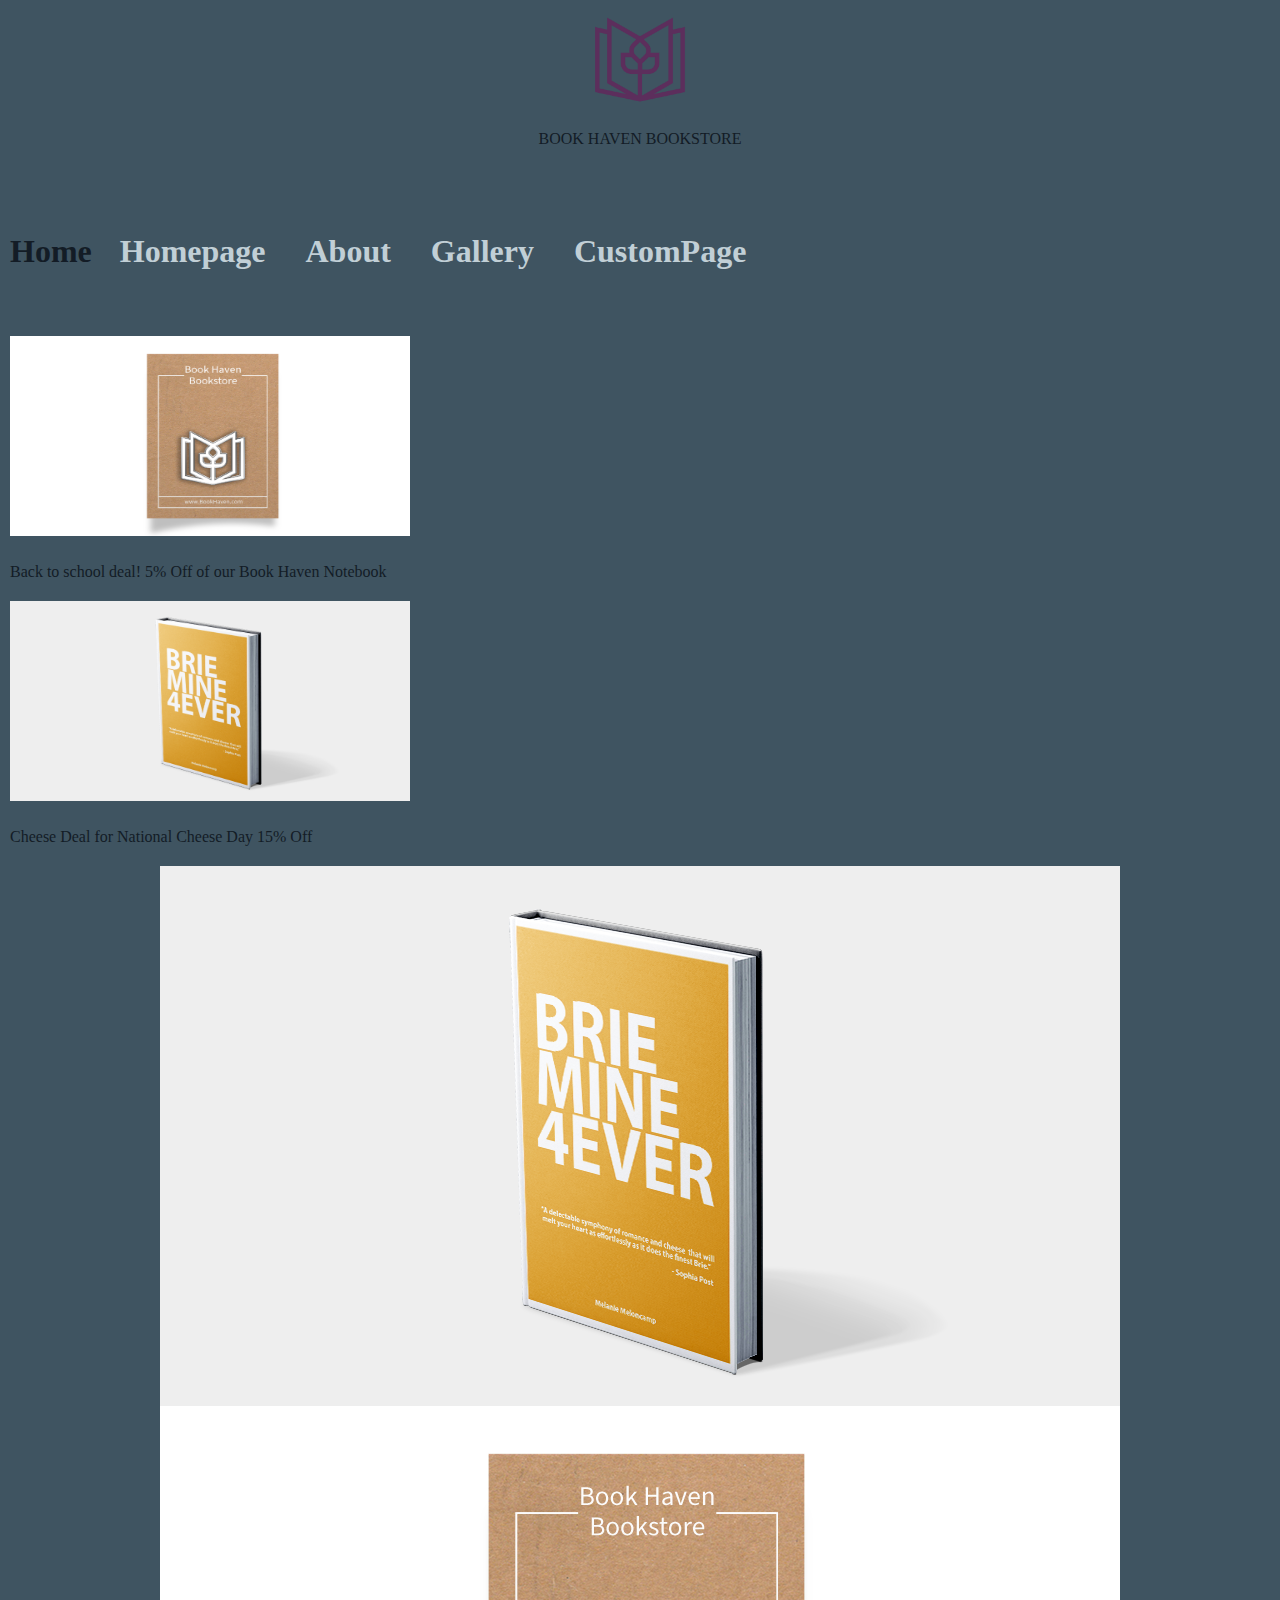
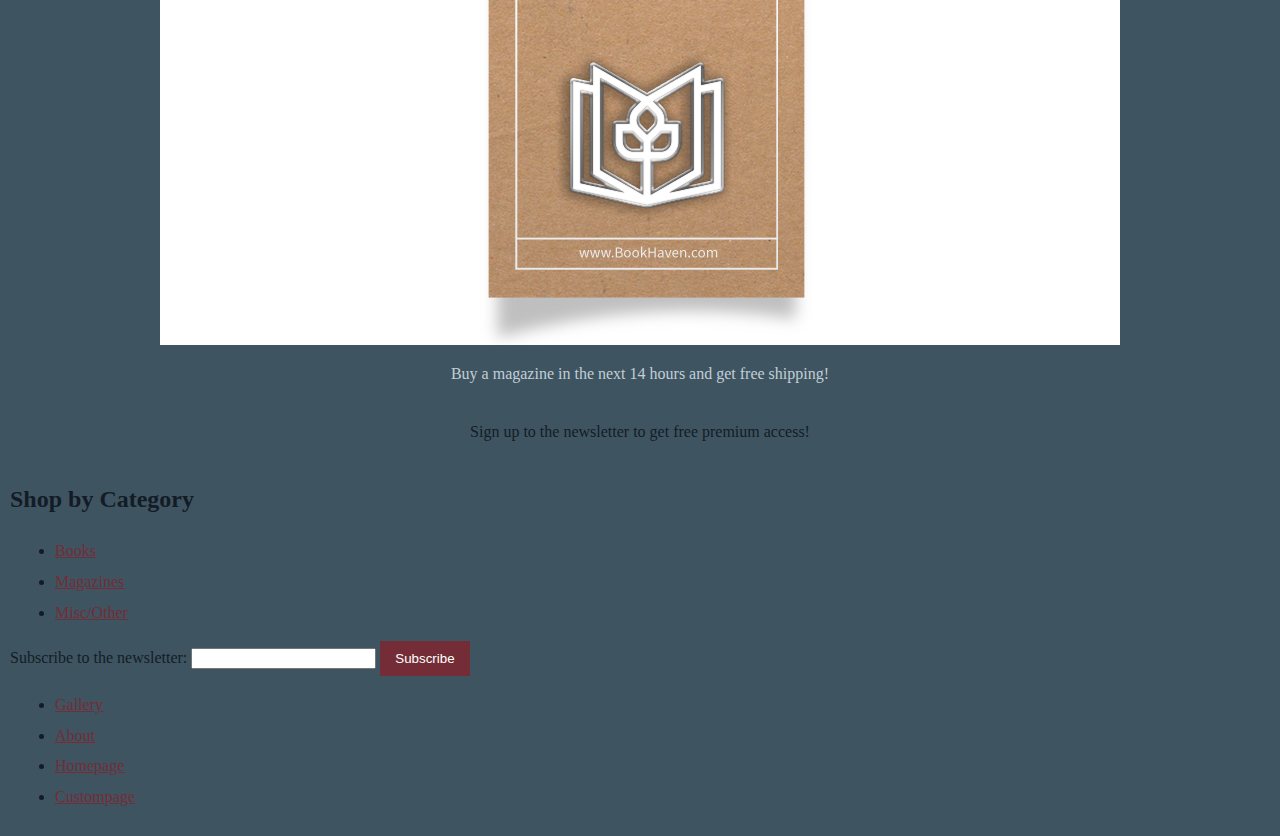
<file: index.html>
<!DOCTYPE html>
<html>

<head>
  <meta charset="utf-8">
  <meta name="viewport" content="width=device-width, initial-scale=1">
  <title>Gallery</title>
  <link href="style.css" rel="stylesheet" type="text/css" />
  <script src="script.js"></script>
</head>

<body>
<div class="logo">
  <img src="imgs/logo.png" class="logo" alt="Logo" height="100" width="100">
  <p>
    BOOK HAVEN BOOKSTORE
  </p>
</div>

<h1>
  Home

  <div class="navi" id="burgermenu">
    <svg xmlns="http://www.w3.org/2000/svg" height="2.0em" viewBox="0 0 448 512">
      <path d="M0 96C0 78.3 14.3 64 32 64H416c17.7 0 32 14.3 32 32s-14.3 32-32 32H32C14.3 128 0 113.7 0 96zM0 256c0-17.7 14.3-32 32-32H416c17.7 0 32 14.3 32 32s-14.3 32-32 32H32c-17.7 0-32-14.3-32-32zM448 416c0 17.7-14.3 32-32 32H32c-17.7 0-32-14.3-32-32s14.3-32 32-32H416c17.7 0 32 14.3 32 32z" />
    </svg>
    <ul id="burgermenulinks">
      <li><a href="index.html" class="navbutton">Homepage</a></li>
      <li><a href="about.html" class="navbutton">About</a></li>
      <li><a href="gallerypage.html" class="navbutton">Gallery</a></li>
      <li><a href="custompage.html" class="navbutton">CustomPage</a></li>
    </ul>
  </div>
</h1>

<div>
  <img src="imgs/Client3Notebook.png" height="200" width="400">
  <p>Back to school deal! 5% Off of our Book Haven Notebook</p>
  <img src="imgs/Client3Book1.png" height="200" width="400">
  <p>Cheese Deal for National Cheese Day 15% Off</p>
  <div class="homebody">
    <img src="imgs/Client3Book1.png">
    <img src="imgs/Client3Notebook.png">
    <p style="color:#C1CfD6">Buy a magazine in the next 14 hours and get free shipping!</p>
    <p>Sign up to the newsletter to get free premium access!</p>
  </div>
</div>

<h2>Shop by Category</h2>
<div id="fullmenu">
  <ul>
    <li><a href="gallerypage.html#bookcat">Books</a></li>
    <li><a href="gallerypage.html#magcat">Magazines</a></li>
    <li><a href="gallerypage.html#misccat">Misc/Other</a></li>
  </ul>
</div>

<footer>
  <div class="footer-content">
    <div class="newsletter">
      Subscribe to the newsletter:
      <input type="email" id="footeremail" name="footeremail" required>
      <button type="email">Subscribe</button required>
    </div>
    <div id="fullmenu" class="footer-nav">
      <ul>
        <li><a href="gallerypage.html" class="navbutton">Gallery</a></li>
        <li><a href="about.html" class="navbutton">About</a></li>
        <li><a href="index.html" class="navbutton">Homepage</a></li>
        <li><a href="custompage.html" class="navbutton">Custompage</a></li>
      </ul>
    </div>
  </div>
</footer>
</body>

</html>
</file>
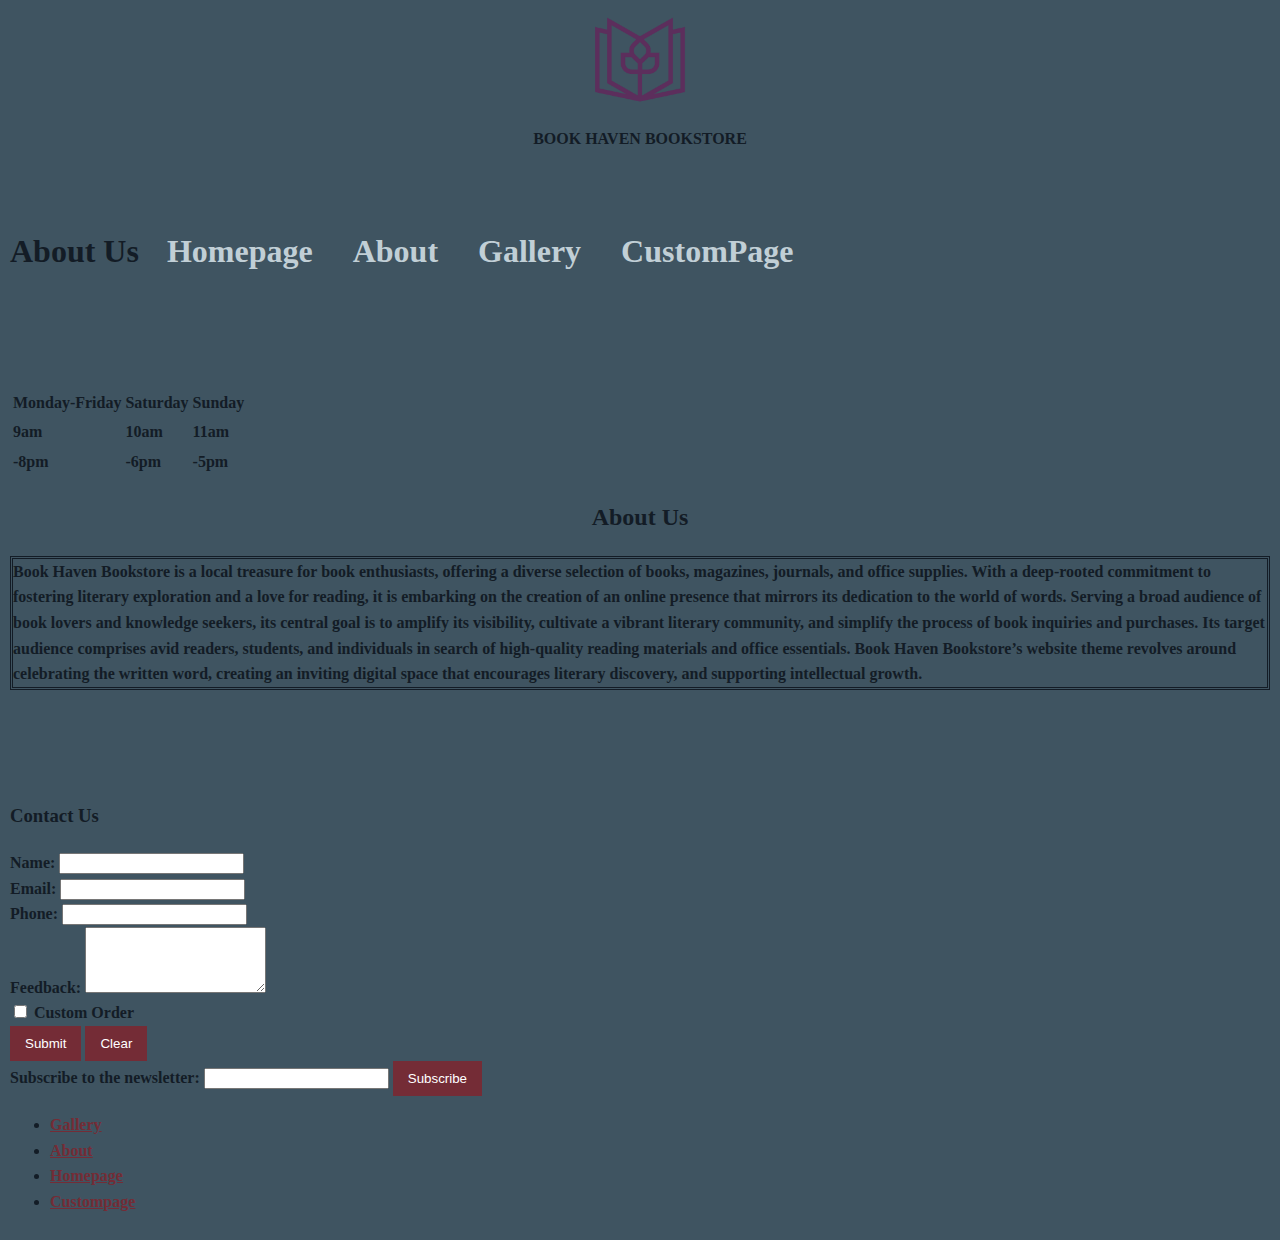
<file: about.html>
<!DOCTYPE html>
<html>

<head>
  <meta charset="utf-8">
  <meta name="viewport" content="width=device-width, initial-scale=1">
  <title>About Us</title>
  <link href="style.css" rel="stylesheet" type="text/css" />
  <script src="script.js"></script>
  <style>
    body {
      font-family: "Times New Roman", Times, serif;
      font-weight: bold;
    }
  </style>
</head>

<body>

    <div class="logo">
        <img src="imgs/logo.png" class="logo" alt="Logo" height="100" width="100">
        <p>
          BOOK HAVEN BOOKSTORE
        </p>
    </div>
  <s1>
    <h1>
      About Us
      <div class="navi" id="burgermenu">
        <svg xmlns="http://www.w3.org/2000/svg" height="2.0em" viewBox="0 0 448 512">
          <path d="M0 96C0 78.3 14.3 64 32 64H416c17.7 0 32 14.3 32 32s-14.3 32-32 32H32C14.3 128 0 113.7 0 96zM0 256c0-17.7 14.3-32 32-32H416c17.7 0 32 14.3 32 32s-14.3 32-32 32H32c-17.7 0-32-14.3-32-32zM448 416c0 17.7-14.3 32-32 32H32c-17.7 0-32-14.3-32-32s14.3-32 32-32H416c17.7 0 32 14.3 32 32z" />
        </svg>
        <ul id="burgermenulinks">
          <li><a href="index.html" class="navbutton">Homepage</a></li>
          <li><a href="about.html" class="navbutton">About</a></li>
          <li><a href="gallerypage.html" class="navbutton">Gallery</a></li>
          <li><a href="custompage.html" class="navbutton">CustomPage</a></li>
        </ul>
      </div>
    </h1>
    <div class="closinghours">
    <table>
      <tr>
        <th>Monday-Friday</th>
        <th>Saturday</th>
        <th>Sunday</th>
      </tr>
      <br>
      <tr>
        <td>9am</td>
        <td>10am</td>
        <td>11am</td>
      </tr>
      <br>
      <tr>
        <td>-8pm</td>
        <td>-6pm</td>
        <td>-5pm</td>
      </tr>
    </table>
  </div>
</s1>
<s2>
  <div class="about">
  <h2 class="abouthead">
    About Us
  </h2>
  <p class="aboutp">
    Book Haven Bookstore is a local treasure for book enthusiasts, offering a diverse selection of books, magazines, journals, and office supplies. With a deep-rooted commitment to fostering literary exploration and a love for reading, it is embarking on the creation of an online presence that mirrors its dedication to the world of words. Serving a broad audience of book lovers and knowledge seekers, its central goal is to amplify its visibility, cultivate a vibrant literary community, and simplify the process of book inquiries and purchases. Its target audience comprises avid readers, students, and individuals in search of high-quality reading materials and office essentials. Book Haven Bookstore’s website theme revolves around celebrating the written word, creating an inviting digital space that encourages literary discovery, and supporting intellectual growth.
  </p>
  <br>
  <br>
  <br>

</div>
</s2>

<div class="form-container">
  <h3>Contact Us</h3>
  <form action="/submit-url" method="post">
    <div class="form-group">
      <label for="name">Name:</label>
      <input type="text" id="name" name="name" required>
    </div>
  
    <div class="form-group">
      <label for="email">Email:</label>
      <input type="email" id="footeremail" name="email" required>
    </div>
  
    <div class="form-group">
      <label for="phone">Phone:</label>
      <input type="tel" id="phone" name="phone">
    </div>
  
    <div class="form-group">
      <label for="feedback">Feedback:</label>
      <textarea id="message" name="message" rows="4"></textarea>
    </div>
  
    <div class="form-group checkbox">
      <input type="checkbox" id="custom-order" name="custom-order">
      <label for="custom-order">Custom Order</label>
    </div>
  
    <div class="form-buttons">
      <button type="submit">Submit</button>
      <button type="reset">Clear</button>
    </div>
  </form>
  
</div>

<footer>
  <div class="footer-content">
      <div class="newsletter">
          Subscribe to the newsletter:
          <input type="email" id="footeremail" required>
          <button type="submit">Subscribe</button required>
      </div>
      <nav class="footer-nav">
          <ul>
              <li><a href="gallerypage.html" class="navbutton">Gallery</a></li>
              <li><a href="about.html" class="navbutton">About</a></li>
              <li><a href="index.html" class="navbutton">Homepage</a></li>
              <li><a href="custompage.html" class="navbutton">Custompage</a></li>
          </ul>
      </nav>
  </div>
</footer>
</body>
</html>
</file>
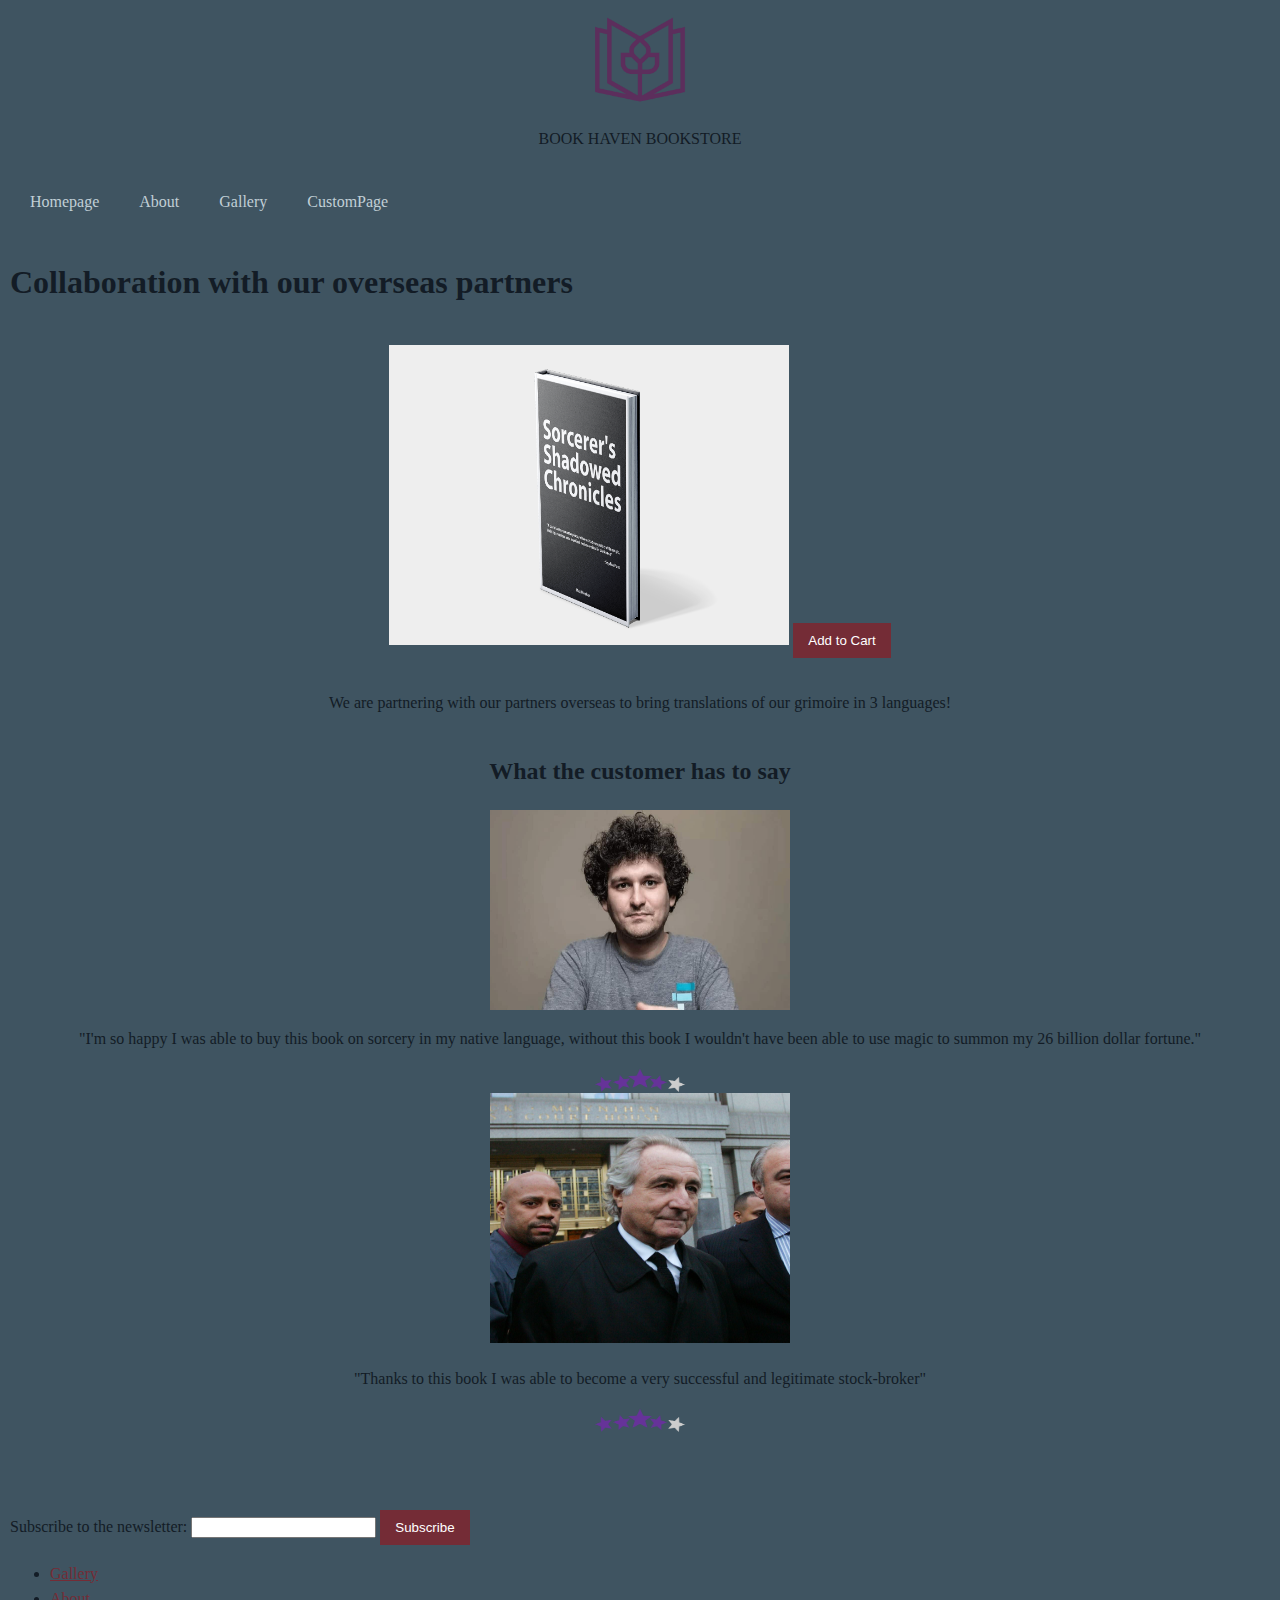
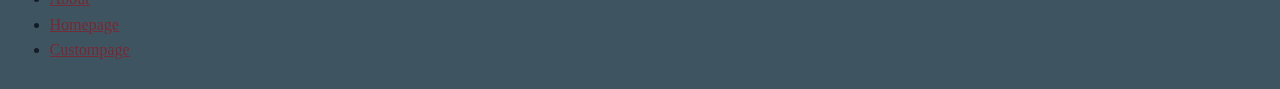
<file: custompage.html>
<!DOCTYPE html>
<html lang="en">
<head>
    <meta charset="utf-8">
    <meta name="viewport" content="width=device-width, initial-scale=1">
    <title>Custom</title>
    <link href="style.css" rel="stylesheet" type="text/css">
    <script src="script.js"></script>
</head>
<body id="custompages">
    <header>
        <div class="logo">
            <img src="imgs/logo.png" class="logo" alt="Logo" height="100" width="100">
            <p>
                BOOK HAVEN BOOKSTORE
              </p>
        </div>
        <nav>
            <div class="navi" id="burgermenu">
                <svg xmlns="http://www.w3.org/2000/svg" height="2.0em" viewBox="0 0 448 512">
                  <path d="M0 96C0 78.3 14.3 64 32 64H416c17.7 0 32 14.3 32 32s-14.3 32-32 32H32C14.3 128 0 113.7 0 96zM0 256c0-17.7 14.3-32 32-32H416c17.7 0 32 14.3 32 32s-14.3 32-32 32H32c-17.7 0-32-14.3-32-32zM448 416c0 17.7-14.3 32-32 32H32c-17.7 0-32-14.3-32-32s14.3-32 32-32H416c17.7 0 32 14.3 32 32z" />
                </svg>
                <ul id="burgermenulinks">
                  <li><a href="index.html" class="navbutton">Homepage</a></li>
                  <li><a href="about.html" class="navbutton">About</a></li>
                  <li><a href="gallerypage.html" class="navbutton">Gallery</a></li>
                  <li><a href="custompage.html" class="navbutton">CustomPage</a></li>
                </ul>
              </div>
        </nav>
    </header>

    <main>
        <h1>Collaboration with our overseas partners</h1>
        <div class="reviews">
        <p>
            <img src="imgs/book3.png" width="400" height="300" alt="Book image">
            <button type="button">Add to Cart</button>
        </p>
       <p>
           We are partnering with our partners overseas to bring translations of our grimoire in 3 languages!
       </p>

        <h2>What the customer has to say</h2>
        <img src="imgs/Sam-Bankman-Fried.jpg" width="300" height="200" alt="Sam Bankman-Fried">
        <p>
            "I'm so happy I was able to buy this book on sorcery in my native language, without this book I wouldn't have been able to use magic to summon my 26 billion dollar fortune."
        </p>
        <img src="imgs/rating-4-purple.png" height="25" width="100" alt="4-star rating">

        <div class="bernie">
            <img src="imgs/bernard-madoff-walks-out-from-federal-court-after-a-bail-news-photo-1671641454.jpg" width="300" height="250" alt="Bernard Madoff">
        </div>
        <p>
            "Thanks to this book I was able to become a very successful and legitimate stock-broker"
        </p>
        <img src="imgs/rating-4-purple.png" height="25" width="100" alt="4-star rating">
  <br>
  <br>
  <br>
    </div>
    </main>

    <footer>
        <div class="footer-content">
            <div class="newsletter">
                Subscribe to the newsletter:
                <input type="email" id="footeremail" required>
                <button type="submit">Subscribe</button>
            </div>
            <nav class="footer-nav">
                <ul>
                    <li><a href="gallerypage.html" class="navbutton">Gallery</a></li>
                    <li><a href="about.html" class="navbutton">About</a></li>
                    <li><a href="index.html" class="navbutton">Homepage</a></li>
                    <li><a href="custompage.html" class="navbutton">Custompage</a></li>
                </ul>
            </nav>
        </div>
    </footer>

    <script src="script.js"></script>
</body>
</html>
</file>
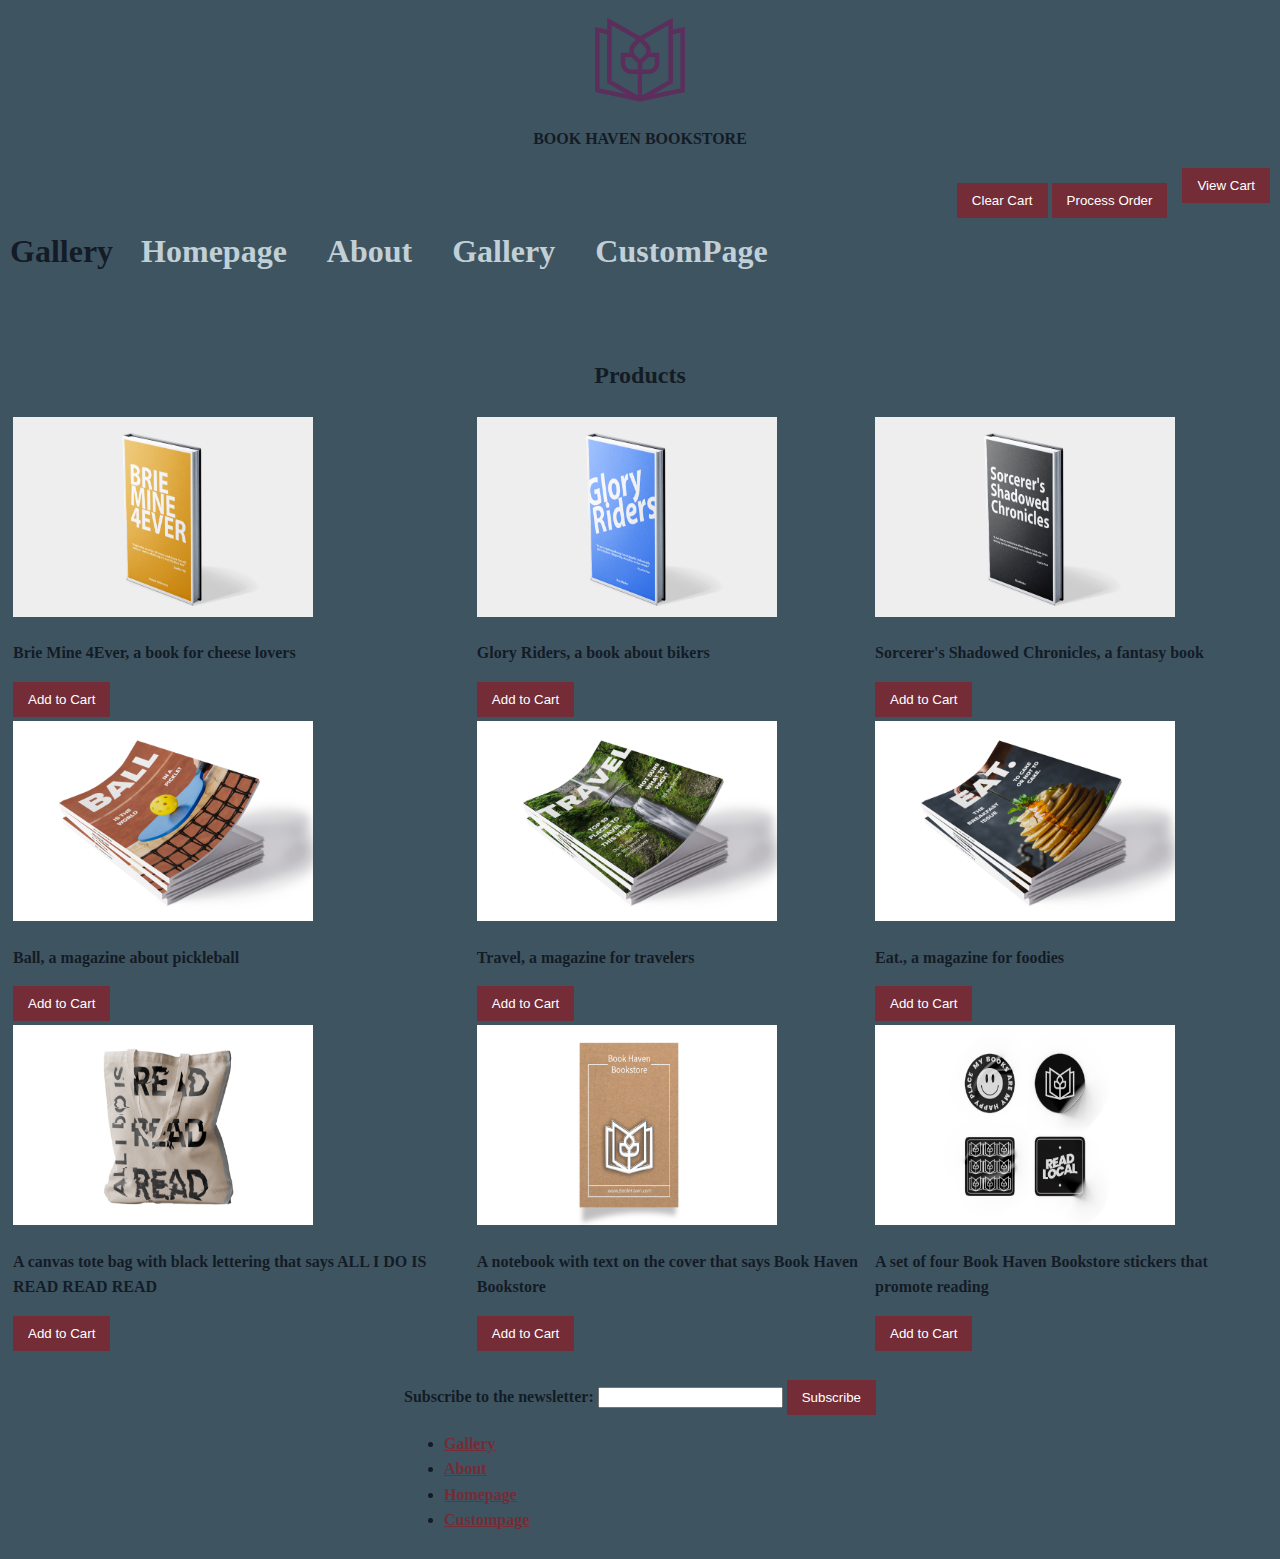
<file: gallerypage.html>
<!DOCTYPE html>
<html>

<head>
  <meta charset="utf-8">
  <meta name="viewport" content="width=device-width, initial-scale=1">
  <title>Gallery</title>
  <link href="style.css" rel="stylesheet" type="text/css" />
  <script src="script.js"></script>
   <style>
    body {
      font-family: "Times New Roman", Times, serif;
      font-weight: bold;
    }
  </style>
    <div class="logo">
      <img src="imgs/logo.png" class="logo" alt="Logo" height="100" width="100">
      <p>
        BOOK HAVEN BOOKSTORE
      </p>
  </div>
</head>

<body>
  <div id="cartModal" class="modal">
    <div class="modal-content">
      <span class="close">&times;</span>
      <h2>Your Cart</h2>
      <ul id="cartItems"></ul>
      <button id="clearCart">Clear Cart</button>
      <button id="processOrder">Process Order</button>
      </div>
      <script>
      var modal = document.getElementById("cartModal");
      
      var btn = document.getElementById("viewCartBtn");
      
      var span = document.getElementsByClassName("close")[0];
      
      btn.onclick = function() {
        modal.style.display = "block";
        displayCart(); // Call function to display cart items
      }
      
      span.onclick = function() {
        modal.style.display = "none";
      }
      
      window.onclick = function(event) {
        if (event.target == modal) {
          modal.style.display = "none";
        }
      }
      
      function displayCart() {
        let cart = JSON.parse(sessionStorage.getItem('cart')) || [];
        let cartList = document.getElementById('cartItems');
        cartList.innerHTML = '';
        cart.forEach(item => {
          let li = document.createElement('li');
          li.textContent = item;
          cartList.appendChild(li);
        });
      }
      </script>
  </div>
  
  <div class="cartfloat">
    <button id="viewCartBtn">View Cart</button>
  </div>
</div>

<div class="clearandprocess">
  <button id="clearCart">Clear Cart</button>

<button id="processOrder">Process Order</button>
</div>
    <h1>
      Gallery
      <div class="navi" id="burgermenu">
        <svg xmlns="http://www.w3.org/2000/svg" height="2.0em" viewBox="0 0 448 512">
          <path d="M0 96C0 78.3 14.3 64 32 64H416c17.7 0 32 14.3 32 32s-14.3 32-32 32H32C14.3 128 0 113.7 0 96zM0 256c0-17.7 14.3-32 32-32H416c17.7 0 32 14.3 32 32s-14.3 32-32 32H32c-17.7 0-32-14.3-32-32zM448 416c0 17.7-14.3 32-32 32H32c-17.7 0-32-14.3-32-32s14.3-32 32-32H416c17.7 0 32 14.3 32 32z" />
        </svg>
        <ul id="burgermenulinks">
          <li><a href="index.html" class="navbutton">Homepage</a></li>
          <li><a href="about.html" class="navbutton">About</a></li>
          <li><a href="gallerypage.html" class="navbutton">Gallery</a></li>
          <li><a href="custompage.html" class="navbutton">CustomPage</a></li>
        </ul>
      </div>
    </h1>
    <div class="products">
<h2>
  Products
</h2>
<div>
  <table>
    <tr>
      <td>
        <div id="bookcat" class="Bookcat">
        <img src="imgs/Client3Book1.png" height="200" width="300" alt="Brie Mine 4Ever book">
        <p>Brie Mine 4Ever, a book for cheese lovers</p>
        <button>Add to Cart</button>
      </td>
      <td>
        <img src="imgs/book2.png" height="200" width="300" alt="Glory Riders book">
        <p>Glory Riders, a book about bikers</p>
        <button>Add to Cart</button>
      </td>
      <td>
        <img src="imgs/book3.png" height="200" width="300" alt="Sorcerer's Shadowed Chronicles book">
        <p>Sorcerer's Shadowed Chronicles, a fantasy book</p>
        <button>Add to Cart</button>
      </div>
      </td>
    </tr>
    <tr>
      <td>
        <div class="magcat" id="magcat">
        <img src="imgs/magazine1.png" height="200" width="300" alt="Ball magazine">
        <p>Ball, a magazine about pickleball</p>
        <button>Add to Cart</button>
      </td>
      <td>
        <img src="imgs/Magazine2.png" height="200" width="300" alt="Travel magazine">
        <p>Travel, a magazine for travelers</p>
        <button>Add to Cart</button>
      </td>
      <td>
        <img src="imgs/Client3Magazine3.png" height="200" width="300" alt="Eat. magazine">
        <p>Eat., a magazine for foodies</p>
      </div>
        <button>Add to Cart</button>
      </td>
    </tr>
    <tr>
      <td>
        <div class="misccat" od="misccat">
        <img src="imgs/Client3Totenag.png" height="200" width="300" alt="Canvas tote bag">
        <p class="totetext">A canvas tote bag with black lettering that says ALL I DO IS READ READ READ</p>
        <button>Add to Cart</button>
      </td>
      <td>
        <img src="imgs/Client3Notebook.png" height="200" width="300" alt="Book Haven Bookstore notebook">
        <p class="notetext">A notebook with text on the cover that says Book Haven Bookstore</p>
        <button>Add to Cart</button>
      </td>
      <td>
        <img src="imgs/Client3Stickers.png" height="200" width="300" alt="Book Haven Bookstore stickers">
        <p class="stickertext">A set of four Book Haven Bookstore stickers that promote reading</p>
      </div>
    </div>
        <button>Add to Cart</button>
      </td>
    </tr>
  </table>
</div>  
<br>
      <script src="script.js"></script>
      <footer>
        <div class="footer-content">
            <div class="newsletter">
                Subscribe to the newsletter:
                <input type="email" id="footeremail" required>
                <button type="submit">Subscribe</button>
            </div>
            <nav class="footer-nav">
                <ul>
                    <li><a href="gallerypage.html" class="navbutton">Gallery</a></li>
                    <li><a href="about.html" class="navbutton">About</a></li>
                    <li><a href="index.html" class="navbutton">Homepage</a></li>
                    <li><a href="custompage.html" class="navbutton">Custompage</a></li>
                </ul>
            </nav>
        </div>
    </footer>
</body>

</html>
</file>
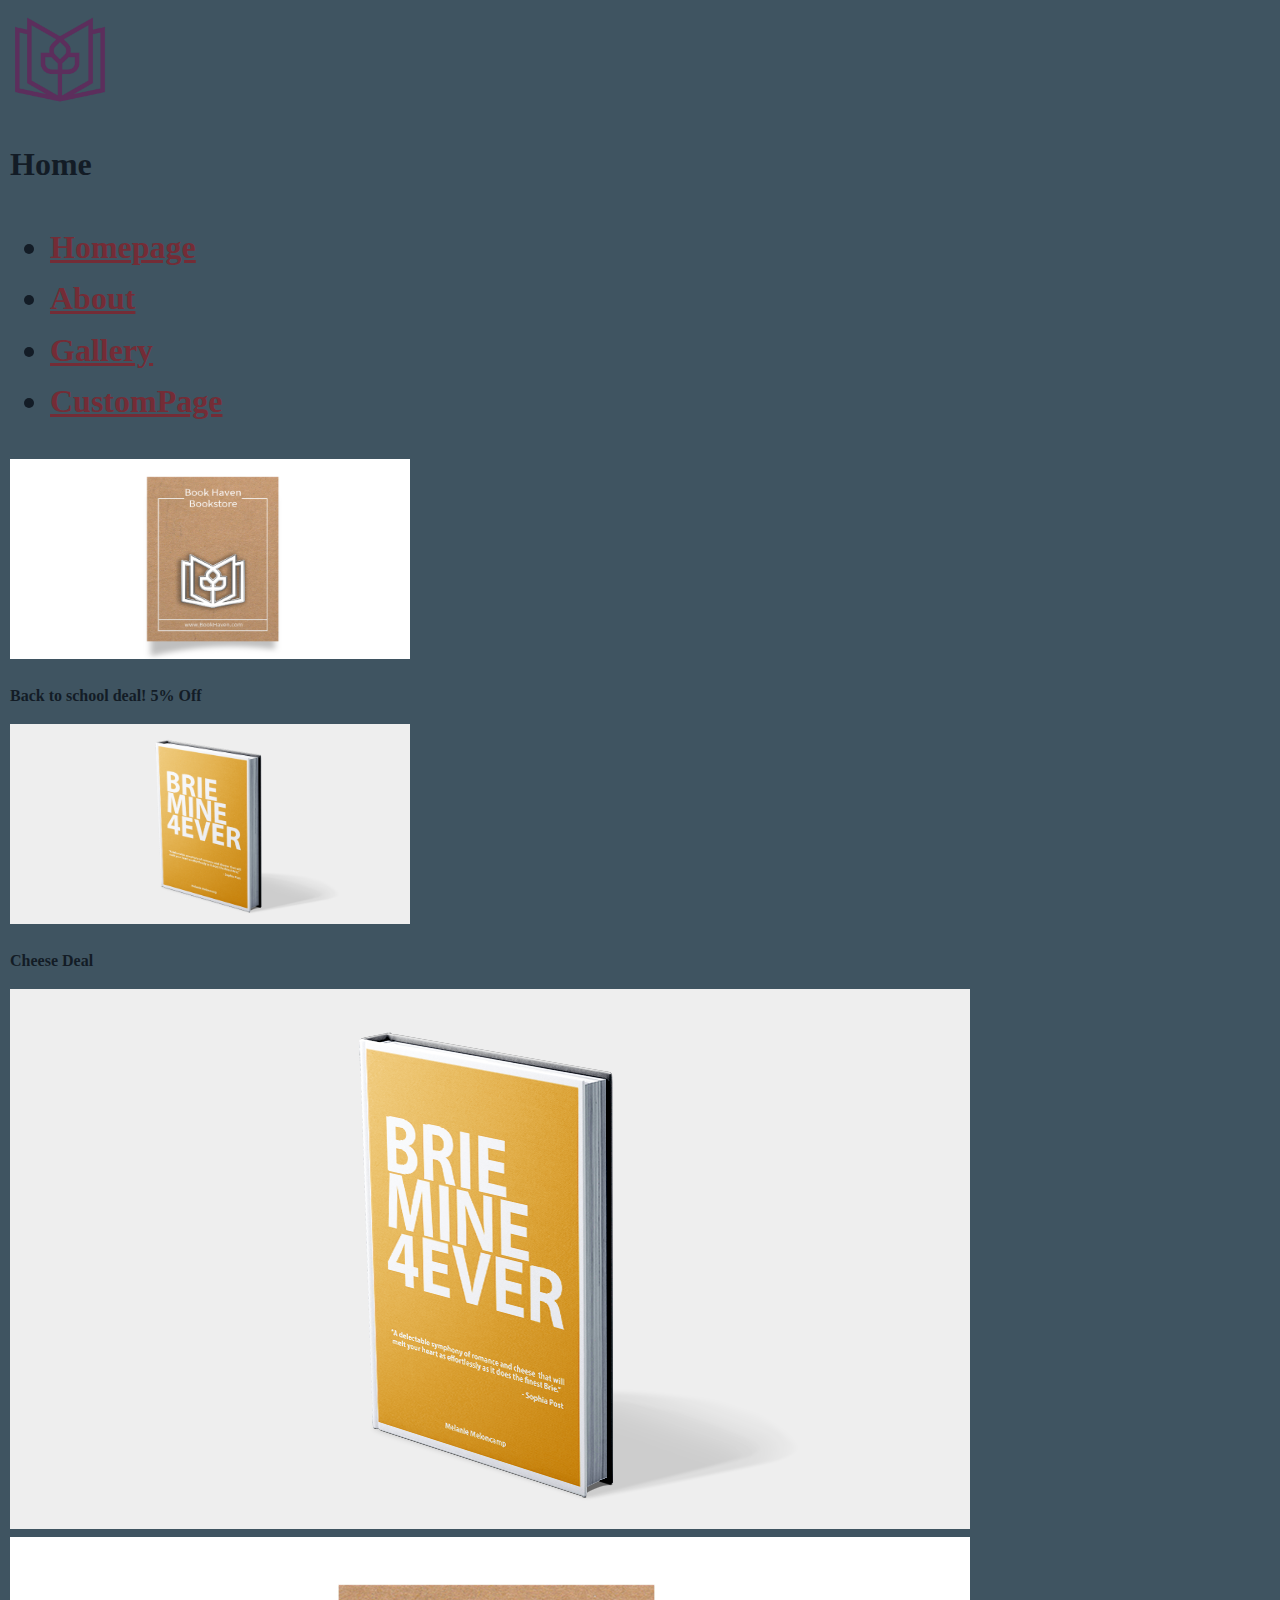
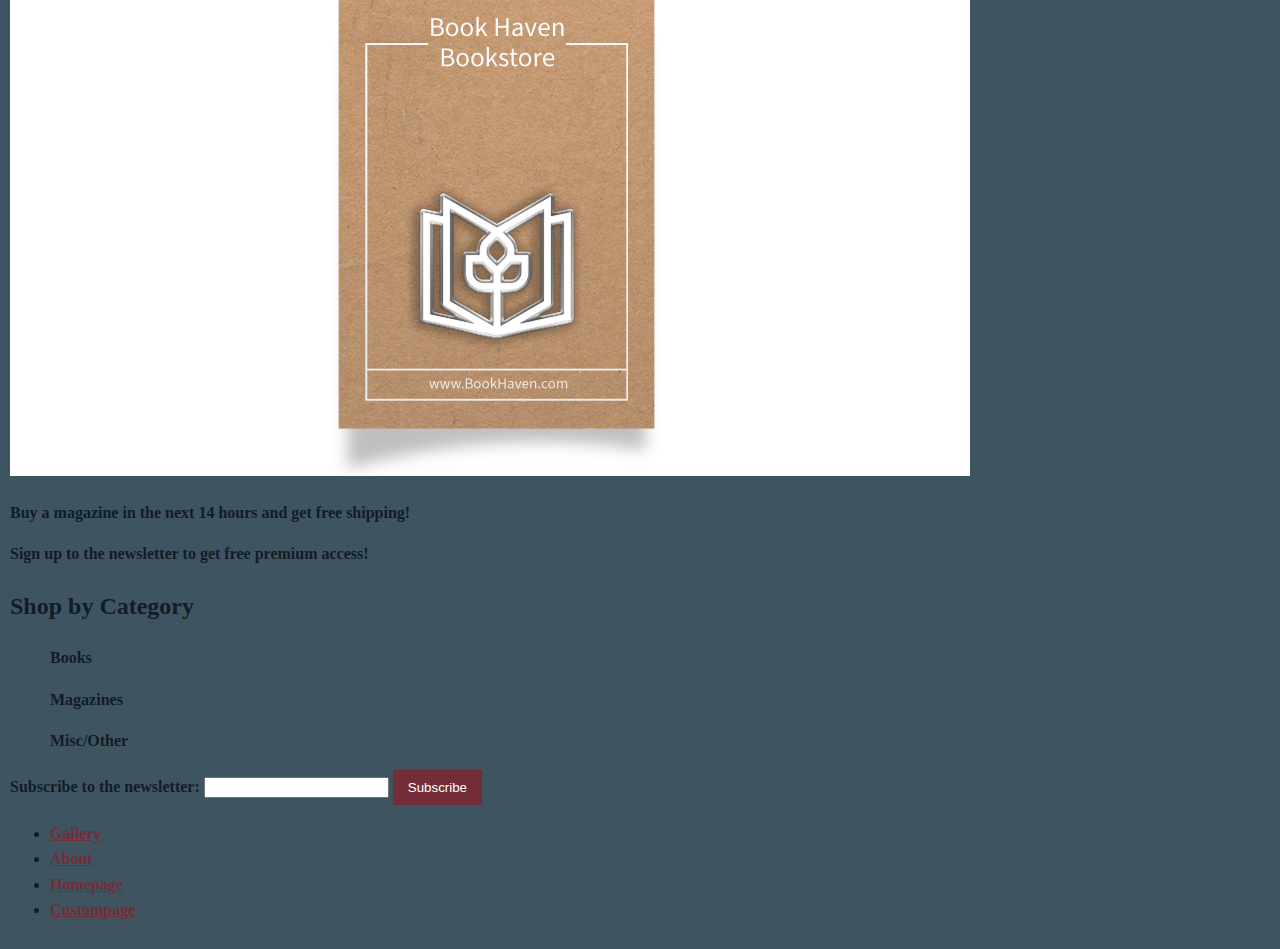
<file: homepage.html>
<!DOCTYPE html>
<html>

<head>
  <meta charset="utf-8">
  <meta name="viewport" content="width=device-width">
  <title>Gallery</title>
  <link href="style.css" rel="stylesheet" type="text/css" />
  <style>
    body {
      font-family: "Times New Roman", Times, serif;
      font-weight: bold;
    }
  </style>
</head>
<img src="imgs/logo.png" height="100" width="100">
<body>
<h1>
  Home
    <nav>
        <div class="flex-container">
          <ul>
              <li><a href="homepage.html" class="navbutton">Homepage</a></li>
              <li><a href="about.html" class="navbutton">About</a></li>
            <li><a href="gallerypage.html" class="navbutton">Gallery</a></li> 
            <li><a href="custompage.html" class="navbutton">CustomPage</a></li>
          </ul>
        </div>
      </nav>
</h1>
  <div>
    <img src="imgs/Client3Notebook.png" height="200" width="400">
    <p>
      Back to school deal! 5% Off
    </p>
    <img src="imgs/Client3Book1.png" height="200" width="400">
    <p>
      Cheese Deal
    </p>
    <img src="imgs/Client3Book1.png">
    <img src="imgs/Client3Notebook.png">

  </div>
  <p>
    Buy a magazine in the next 14 hours and get free shipping!
  </p>
  <p>
    Sign up to the newsletter to get free premium access!
  </p>

  <div>
    <h2>Shop by Category</h2>
    <nav>
    <li>
      <ul>Books</ul>
      <ul>Magazines</ul>
      <ul>Misc/Other</ul>
    </li>
    </nav>
  <script src="script.js"></script>
  <footer>
    <div class="newsletter">
        Subscribe to the newsletter:
        <input type="email" id="footeremail" required>
        <button required>Subscribe</button>
    </div>
        <nav>
          <div class="flex-container">
            <ul>
              <li><a href="gallerypage.html" class="navbutton">Gallery</a></li> 
              <li><a href="about.html" class="navbutton">About</a></li>
              <li><a href="homepage.html" class="navbutton">Homepage</a></li>
              <li><a href="custompage.html" class="navbutton">Custompage</a></li>
            </ul>
          </div>
        </nav>
      </footer>
</body>

</html>
</file>
<file: style.css>
body {
  color: #131C26;
  background-color: #3F5461;
  font-family: "Times New Roman", Times, serif;
  line-height: 1.6;
  margin: 0;
  padding: 1.25rem; /* 20px */
}

.modal {
  display: none;
  position: fixed;
  z-index: 1;
  left: 0;
  top: 0;
  width: 100%;
  height: 100%;
  overflow: auto;
  background-color: rgb(0,0,0);
  background-color: rgba(0,0,0,0.4);
}

.modal-content {
  background-color: #fefefe;
  margin: 15% auto;
  padding: 20px;
  border: 1px solid #888;
  width: 80%;
}

.close {
  color: #aaa;
  float: right;
  font-size: 28px;
  font-weight: bold;
}

.close:hover,
.close:focus {
  color: black;
  text-decoration: none;
  cursor: pointer;
}
/* Navigation */
.navi {
  list-style-type: none;
  padding: 0;
  margin: 0;
  display: flex;
}

.navi li {
  margin-right: 0.625rem; /* 10px */
}

.cartfloat {
  float: right;
}

/* Layout */
.logo,
.reviews,
.products,
.homebody,
.aboutp,
.abouthead {
  display: flex;
  justify-content: center;
  align-items: center;
  flex-direction: column;
}

.aboutp {    
  border-style: double;
}

/* Links */
a {
  color: #742C36;
  text-decoration: underline;
}

a:visited {
  color: #551A8B;
}

a:hover, a:focus {
  color: #742C36;
  text-decoration: none;
}

/* Buttons */
button {
  background-color: #742C36;
  color: #FFFFFF;
  padding: 0.625rem 0.9375rem; /* 10px 15px */
  border: none;
  cursor: pointer;
}

button:hover, button:focus {
  background-color: #000080;
}

/* Burger Menu */
#burgermenu {
  position: relative;
  display: inline-block;
}

#burgermenu svg {
  cursor: pointer;
}

#burgermenu #burgermenulinks {
  visibility: hidden;
  position: absolute;
  list-style-type: none;
  text-align: center;
  padding: 15px;
  background-color: #3F5461;
  border-radius: 5px;
  box-shadow: 0 2px 5px rgba(0, 0, 0, 0.2);
  min-width: 200px;
  z-index: 1000;
  right: 0;
}

#burgermenu:hover #burgermenulinks {
  visibility: visible;
}

#burgermenu #burgermenulinks li {
  margin: 10px 0;
}

#burgermenu #burgermenulinks a {
  color: #C1CfD6;
  text-decoration: none;
  display: block;
  padding: 5px 10px;
  transition: background-color 0.3s;
}

#burgermenu #burgermenulinks a:hover {
  background-color: #4a6577;
}

/* Media Queries */
@media (min-width: 768px) {
  #burgermenu #burgermenulinks {
    display: flex;
    flex-direction: row;
    position: static;
    visibility: visible;
    background-color: transparent;
    box-shadow: none;
    padding: 0;
  }

  #burgermenu #burgermenulinks li {
    margin: 0 10px;
  }

  #burgermenu #burgermenulinks a {
    padding: 5px 10px;
  }

  #burgermenu svg {
    display: none;
  }
}


  body {
    padding: 0.625rem; /* 10px */
  }

  #fullmenu ul {
    flex-direction: column;
  }

  #fullmenu li {
    margin: 0.3125rem 
  }

  .clearandprocess {
    float: right;
    border: 10px;
    padding: 15px;
  }
</file>
